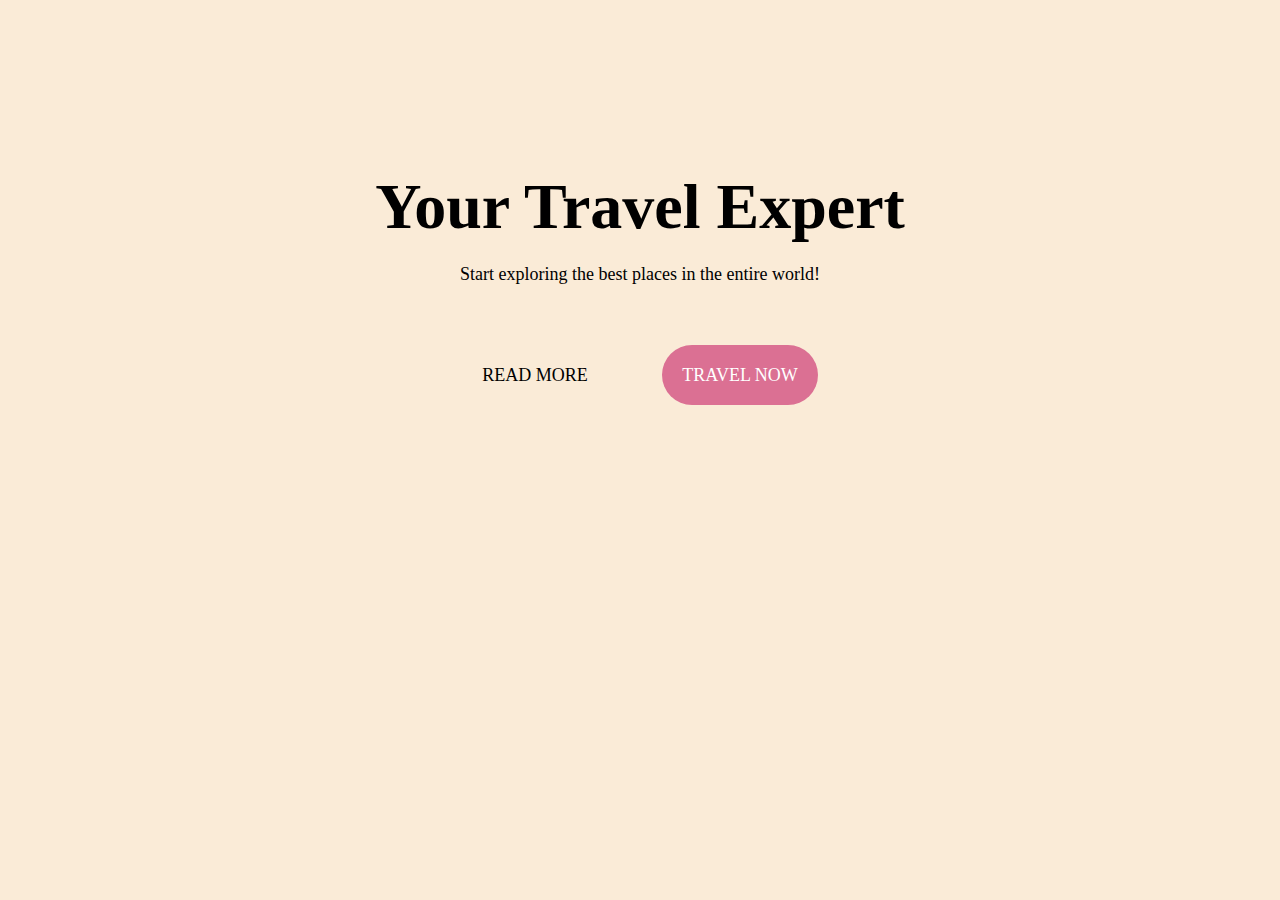
<file: index.html>
<!DOCTYPE html>
<html lang="pt-br">
<head>
   <meta charset="UTF-8" />
   <meta http-equiv="X-UA-Compatible" content="IE=edge" />
   <meta name="viewport" content="width=device-width, initial-scale=1.0" />

   <title>Beautiful Travel</title>

   <link rel="stylesheet" href="global.css">
   <link rel="stylesheet" href="style.css">

</head>
<body>
   
   <h1>Your <span>Travel</span> Expert</h1>

   <p>Start exploring the best places in the entire world!</p>

   <a href="#">READ MORE</a>
   <a href="#" class="btn-travel">TRAVEL NOW</a>
   
</body>
</html>
</file>
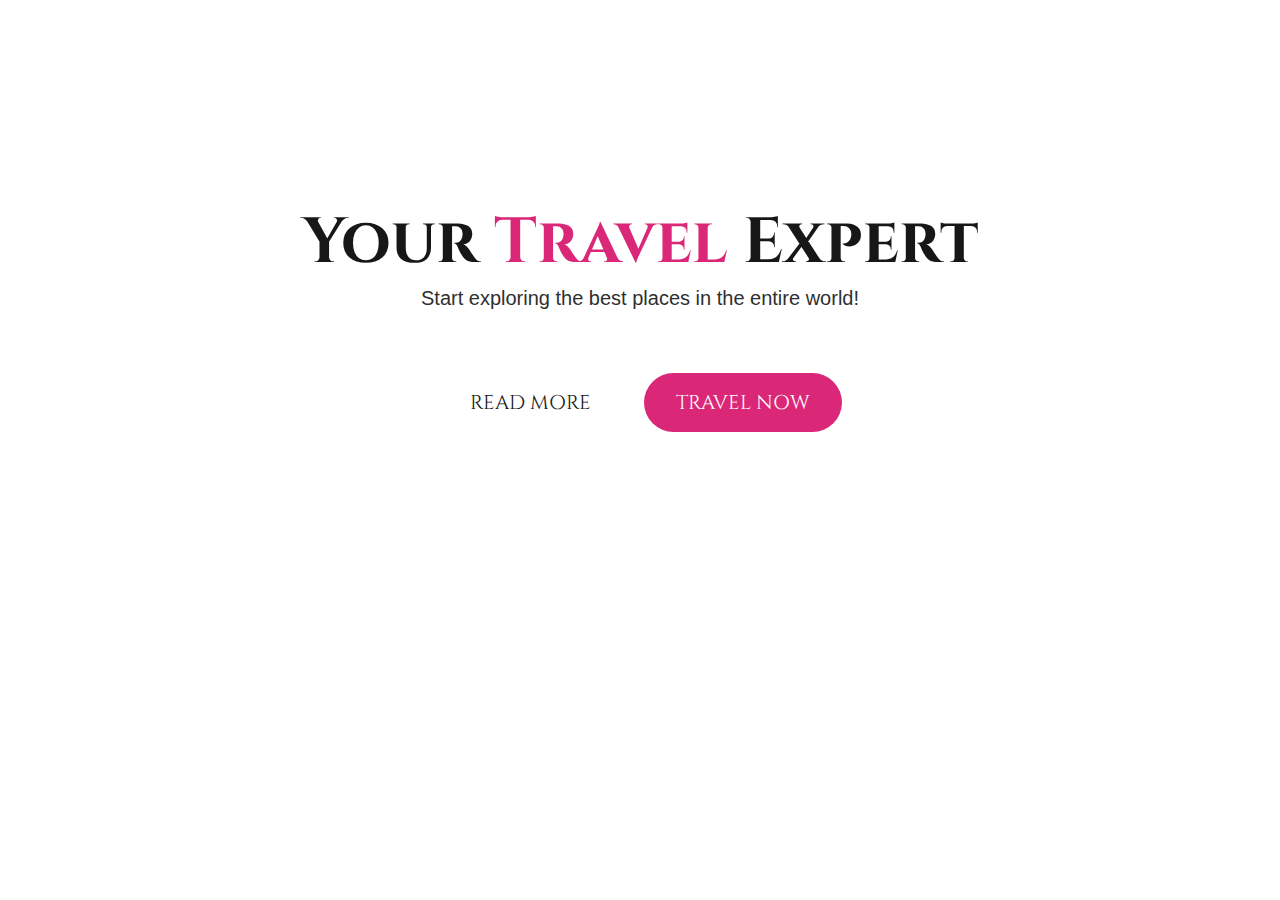
<file: desafio1/index.html>
<!DOCTYPE html>
<html lang="pt-br">
<head>
   <meta charset="UTF-8" />
   <meta http-equiv="X-UA-Compatible" content="IE=edge" />
   <meta name="viewport" content="width=device-width, initial-scale=1.0" />

   <title>Beautiful Travel</title>

   <link rel="stylesheet" href="../global.css">
   <link rel="stylesheet" href="style.css">

   <link rel="preconnect" href="https://fonts.googleapis.com">
   <link rel="preconnect" href="https://fonts.gstatic.com" crossorigin>
   <link href="https://fonts.googleapis.com/css2?family=Cinzel:wght@700&família=Inter&display=swap" rel="stylesheet">

</head>
<body>
   
   <h1>Your <span>Travel</span> Expert</h1>

   <p>Start exploring the best places in the entire world!</p>

   <a href="#">READ MORE</a>
   <a href="#" class="btn-travel">TRAVEL NOW</a>
   
</body>
</html>
</file>
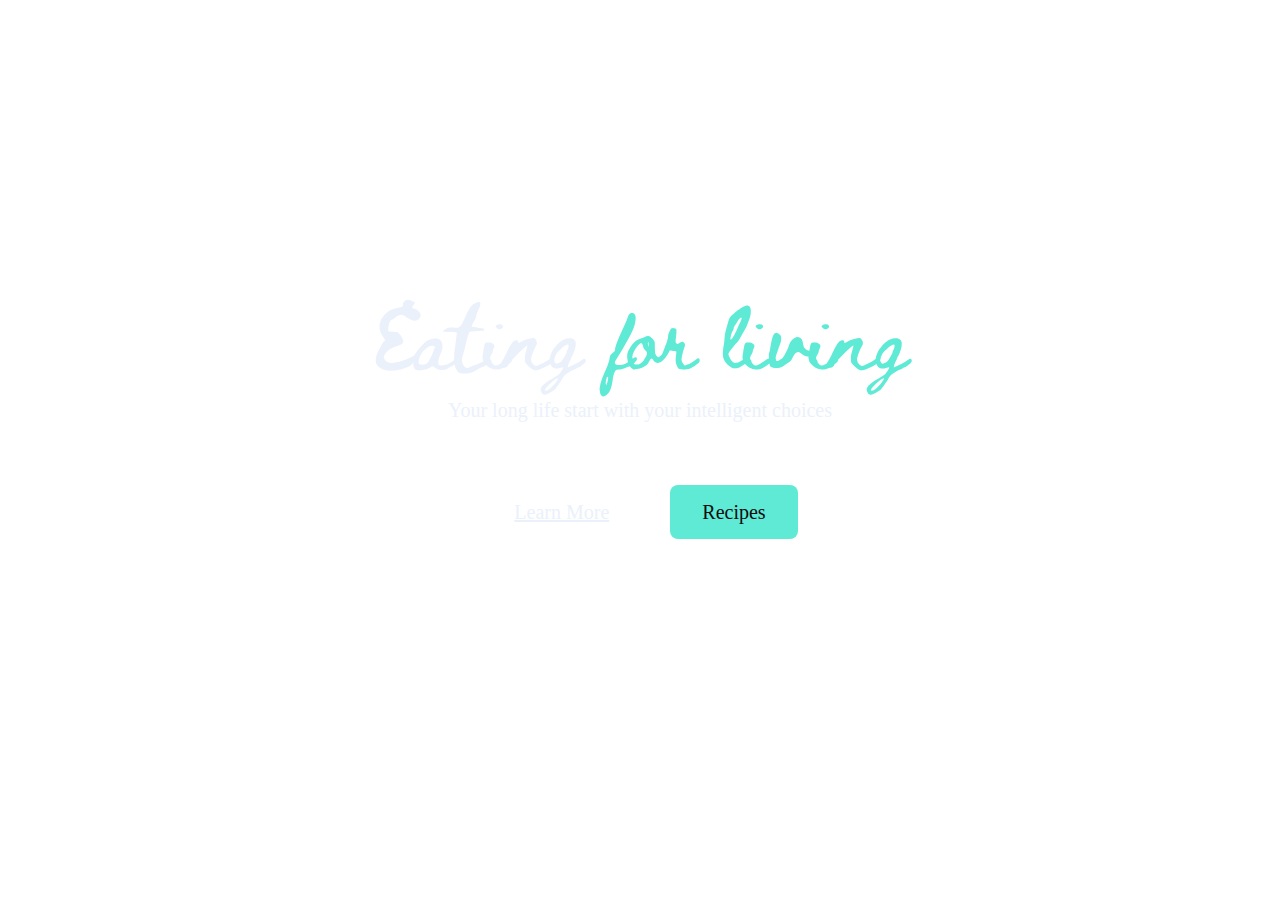
<file: desafio2/index.html>
<!DOCTYPE html>
<html lang="pt-br">
<head>
   <meta charset="UTF-8" />
   <meta http-equiv="X-UA-Compatible" content="IE=edge" />
   <meta name="viewport" content="width=device-width, initial-scale=1.0" />

   <title>Eat is life</title>

   <link rel="stylesheet" href="../global.css">
   <link rel="stylesheet" href="style.css">

   <link rel="preconnect" href="https://fonts.googleapis.com">
   <link rel="preconnect" href="https://fonts.gstatic.com" crossorigin>
   <link href="https://fonts.googleapis.com/css2?family=Beth+Ellen&família= Espectral:wght@500&display=swap" rel="stylesheet">

</head>
<body>
   
   <h1>Eating <span>for living</span></h1>

   <p>Your long life start with your intelligent choices</p>

   <a href="#">Learn More</a>
   <a href="#" class="recipes">Recipes</a>
   
</body>
</html>
</file>
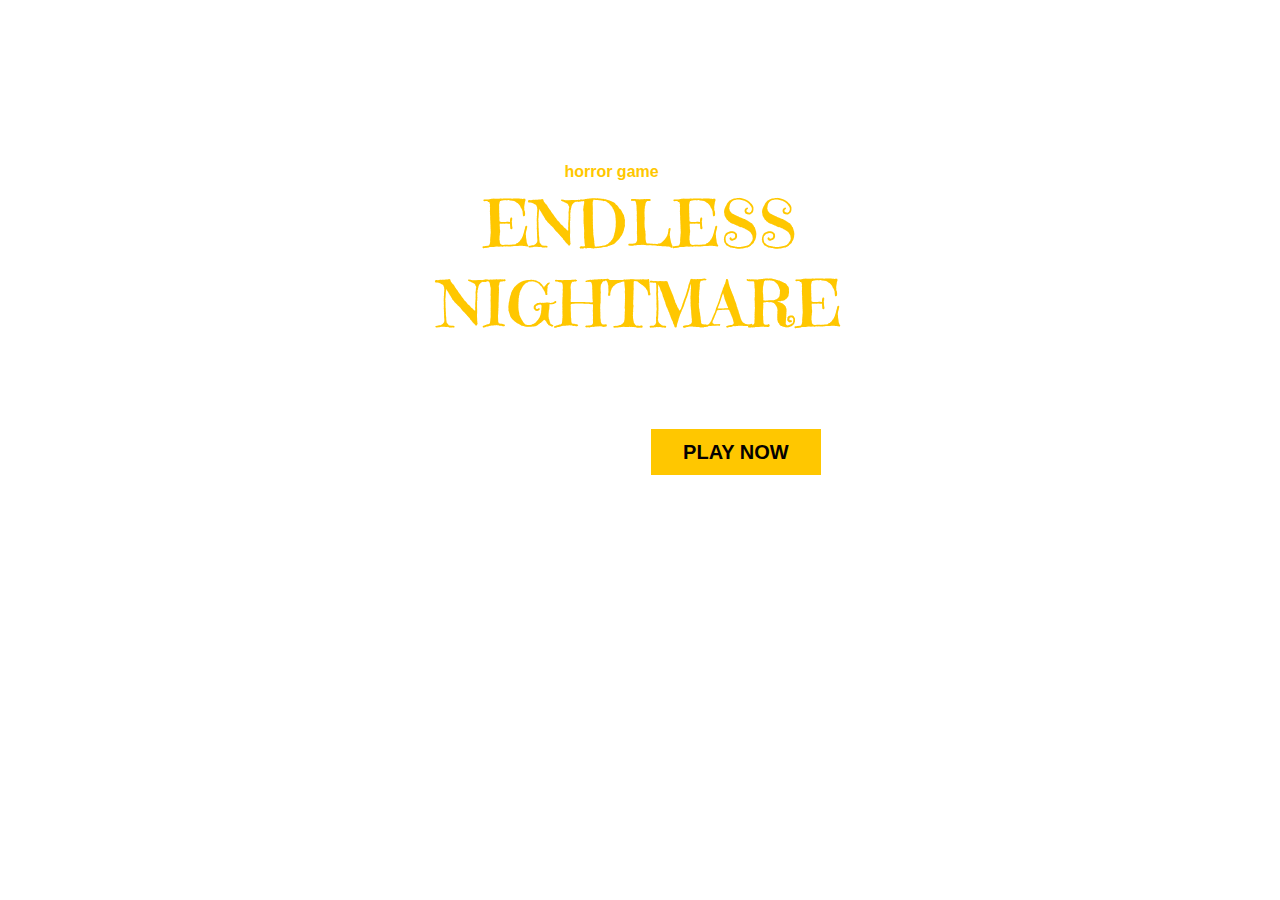
<file: horror-game/index.html>
<!DOCTYPE html>
<html lang="pt-br">
<head>
   <meta charset="UTF-8" />
   <meta http-equiv="X-UA-Compatible" content="IE=edge" />
   <meta name="viewport" content="width=device-width, initial-scale=1.0" />

   <title>Horror Game</title>

   <link rel="stylesheet" href="../global.css">
   <link rel="stylesheet" href="style.css">

   <link rel="preconnect" href="https://fonts.googleapis.com">
   <link rel="preconnect" href="https://fonts.gstatic.com" crossorigin>
   <link href="https://fonts.googleapis.com/css2?family=Emilys+Candy&família=Inter:wght@400;700&display=swap" rel="stylesheet">

</head>
<body>
   
   <h3>the <span>horror game</span> of the year</h3>
   <h1>ENDLESS <br/> NIGHTMARE</h1>

   <p>You need to find the way out or your night will never end!</p>

   <a href="#">READ MORE</a>
   <a href="#" class="btn-play">PLAY NOW</a>
   
</body>
</html>
</file>
<file: global.css>
:root {
   font-size: 62.5%;
}

* {
   margin: 0px;
   padding: 0px;
   box-sizing: border-box;
}
</file>
<file: style.css>
body {
   background-color: antiquewhite;
   padding-top: 15rem;
   height: 100vh;

   font-size: 1.8rem;

   text-align: center;
} 

h1 {
   font-size: 6.4rem;
   margin: 2rem 0;
}

p {
   margin-bottom: 8rem;
}

a {
   text-decoration: none;
   color: black;

   margin: 0 2.5rem;
   padding: 2rem;

   border-radius: 4rem;
}

a.btn-travel {
   background-color: palevioletred;
   color: white;
}
</file>
<file: desafio1/style.css>
body {
   background-image: url(https://i.ibb.co/kMCH2v7/wallpaper-travel.jpg);
   background-repeat: no-repeat;
   background-size: cover;
   background-position: center;

   color: #151718;

   padding-top: 20rem;
   height: 100vh;

   font-family: "Inter", sans-serif;
   font-size: 2rem;
   line-height: 2.4rem;
   font-weight: 400;

   text-align: center;
} 

h1 {
   font-family: "Cinzel", serif;
   font-size: 6.4rem;
   font-weight: 700;
   line-height: 8.6rem;
}

h1 span {
   color: #DB2777;
}

p {
   margin-bottom: 8rem;
   opacity: 0.9;
}

a {
   text-decoration: none;
   color: #151718;

   font-family: "Cinzel", serif;

   padding: 1.6rem 3.2rem;
   border-radius: 8rem;
}

a.btn-travel {
   background-color: #DB2777;
   color: white;

   margin-left: 16px;
}
a.btn-travel:hover {
   border-radius: 2rem;
}
</file>
<file: desafio2/style.css>
body {
   background-image: url(https://i.ibb.co/48RFLvC/wallpaper-eat.jpg);
   background-repeat: no-repeat;
   background-size: cover;
   background-position: center;
   color: #EBF1FB;

   font-family: 'Spectral', serif;
   font-weight: 500;
   font-size: 2rem;
   line-height: 3rem;

   height: 100vh;

   text-align: center;
   padding-top: 27.5rem;
}

h1 {
   font-family: 'Beth Ellen';
   font-weight: 400;
   font-size: 6.4rem;
   line-height: 12rem;
}

span {
   color: #5EEAD4;
}

p {
   margin-bottom: 7.2rem;
}

a {
   color: #EBF1FB;

   padding: 16px 32px;
}

a.recipes {
   background-color: #5EEAD4;
   color: #0B0C0E;

   margin-left: 24px;
   
   text-decoration: none;
   border-radius: 8px;
}
</file>
<file: horror-game/style.css>
body {
   color: #FFF;

   height: 100vh;
   padding-top: 16rem;

   background-image: url(https://i.ibb.co/cwCMBpZ/wallpaper-horror.jpg);
   background-repeat: no-repeat;
   background-size: cover;
   background-position: center;

   font-family: 'Inter', sans-serif;
   font-size: 2rem;
   font-weight: 400;
   line-height: 2.4rem;
   text-align: center;

   /* motor webkit e moz-osx */
   -webkit-font-smoothing: antialiased;
   -moz-osx-font-smoothing: grayscale;
}

h3 {
   font-weight: 700;
   font-size: 1.6rem;
}

h1 {
   font-family: 'Emilys Candy', cursive;
   font-size: 6.4rem;
   font-style: normal;
   font-weight: 400;
   line-height: 8rem;

   color: #FFC700;
}

h3 span {
   color: #FFC700;
}

p {
   margin-bottom: 7.2rem;

   opacity: 0.7;
}

a {
   color: #FFF;

   padding: 1.2rem 3.2rem;

   font-weight: 700;
   opacity: 0.6;
}

a:hover,
a.btn-play {
   background-color: #FFC700;
   color: #040101;

   text-decoration: none;

   opacity: 1;
}
</file>
